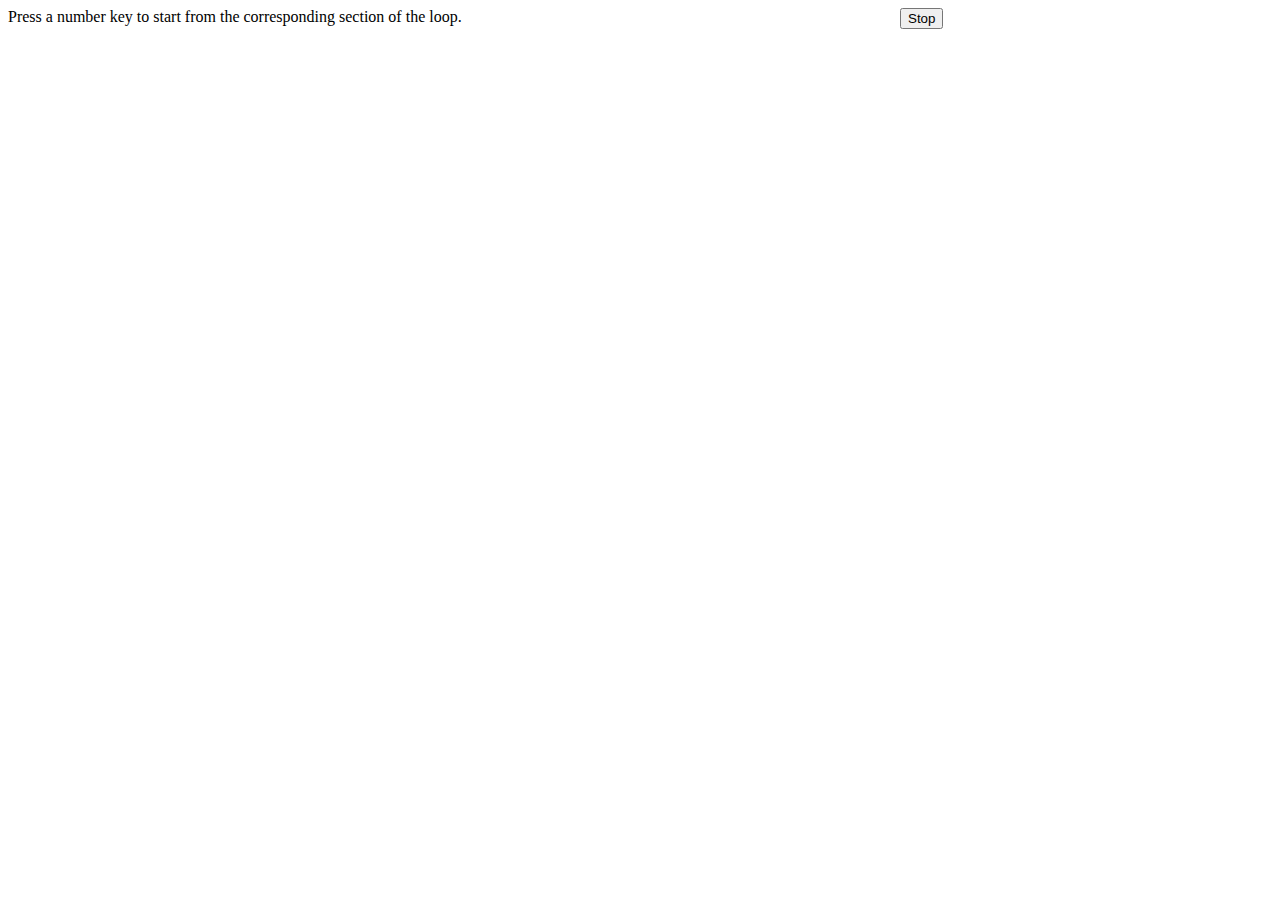
<file: test.html>
<!DOCTYPE html>
<html>
<head>
    <style>
        button {position: absolute; left: 900px}
        path {fill: none; stroke: black; stroke-width: .5;}
        line {stroke: red; stroke-width: 2; visibility: hidden;}
        rect {fill: steelblue; fill-opacity: 0; stroke: black; stroke-width: .5;}
        .active {fill: blue;}
    </style>
    <script src="//d3js.org/d3.v4.min.js"></script>
</head>
<body>
    <div>
        <text>Press a number key to start from the corresponding section of the loop.</text>
        <button onclick="stopSound()">Stop</button>
    </div>
    <svg></svg>
</body>
<script>

    testExp = new RegExp('Android|webOS|iPhone|iPad|BlackBerry|Windows Phone|'  +
                            'Opera Mini|IEMobile|Mobile' , 'i');

    if (testExp.test(navigator.userAgent)) {
        d3.select("div").select("text").html("Touch the section of the waveform that you want to hear.")
    }

    var width = 960,
        height = 230,
        waveHeight = 200,
        sampleCount = 8;

    var svg = d3.select("svg")
        .attr("width", width)
        .attr("height", height)

    var waveShape = svg.append("g")
        .attr("id", "waveShape")
        .append("path")
        .attr("transform", "translate(0,30)")

    var cuts = svg.append("g").selectAll("g")
        .data(d3.range(sampleCount))
      .enter().append("g")
        .attr("transform", function(d, i) {return "translate("+ width/sampleCount*i + ",30)"})

    cuts.append("rect")
        .attr("id", function(d, i) {return "rect"+i})
        .attr("height",waveHeight)
        .attr("width",width/sampleCount)
        .attr("stroke-dasharray", [3,3])
        .on("touchstart", function(d, i) {playSound(i);})

    cuts.append("text")
        .attr("transform", "translate(0," + -10 + ")")
        .text(function(d, i) {return i+1})

    var position = svg.append("line")
        .attr("y2", waveHeight)

    var audioCtx = new (window.AudioContext || window.webkitAudioContext)(),
        source = null,
        beatData = importAudio("back_on_the_streets_again.wav");


    function importAudio(url) {
        var req = new XMLHttpRequest();
        req.open('GET', url, true);
        req.responseType = 'arraybuffer';
        req.onload = function() {audioCtx.decodeAudioData(req.response, loadAudio)}
        req.send();

        function loadAudio(buffer) {
            beatData = buffer;

            var waveData = d3.values(beatData.getChannelData(0))
                .filter(function(d,i) {return i % 10 == 0})

            var xScale = d3.scaleLinear().range([0, width]).domain([0, waveData.length]);

            var line = d3.line()
                .x(function(d, i) {return xScale(i)})
                .y(function(d) {return waveHeight/2*d+waveHeight/2});

            waveShape.datum(waveData).attr("d",line)
        }
    }

    function playSound(i) {
        if (source) {source.stop();}

        source = audioCtx.createBufferSource();
        source.buffer = beatData;
        source.connect(audioCtx.destination);
        source.start(0, beatData.duration/sampleCount*i);

        positionSlide(i);

        function positionSlide(n) {
            cuts.selectAll("rect")
                .transition().duration(100)
                .style("fill-opacity", function() {return (this.id == "rect"+n) ? .2 : 0})

            position.style("visibility", "visible")
                .transition().duration(0)
                .attr("transform", "translate(" + width/sampleCount*n + ",30)")
                .transition().duration(beatData.duration/sampleCount*1000).ease(d3.easeLinear)
                    .attr("transform", "translate(" + width/sampleCount*++n + ",30)")
                    .on("end", function() {n < sampleCount ? positionSlide(n) : playSound(0)})
        }
    }

    function stopSound() {
        if (source) {source.stop();}

        position.interrupt()
            .style("visibility", "hidden")
            .attr("transform", "translate(0,30)");

        cuts.selectAll("rect")
            .transition().duration(100)
            .style("fill-opacity", 0)
    }

    document.body.onkeydown = function(e){
        var thisKey = e.keyCode-48;
        if (thisKey > 0 && thisKey < 9) {playSound(thisKey-1)}
    };
</script>
</html>
</file>
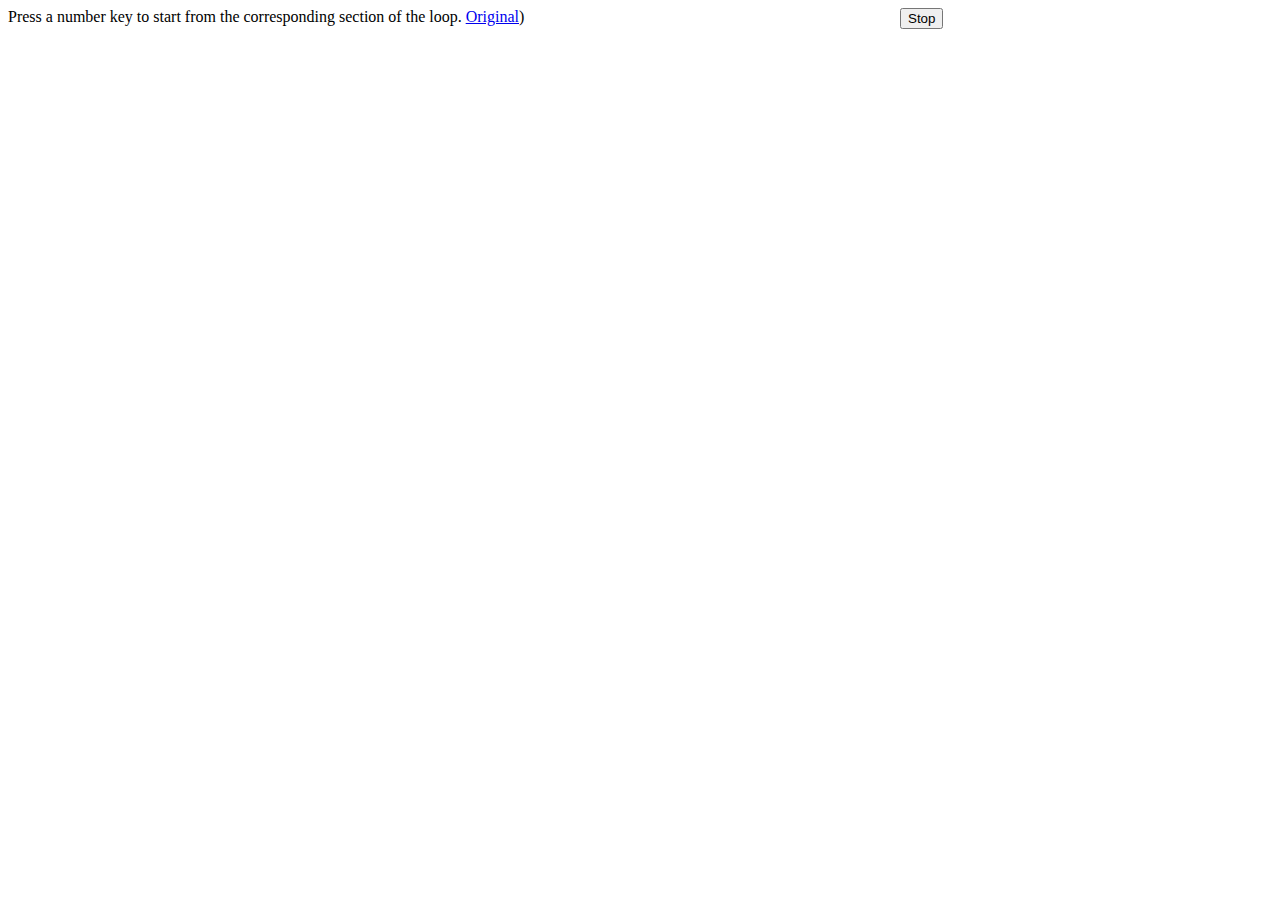
<file: pruebas/audio-file-play.html>
<!DOCTYPE html>
<html>
<head>
    <style>
        button {position: absolute; left: 900px}
        path {fill: none; stroke: black; stroke-width: .5;}
        line {stroke: red; stroke-width: 2; visibility: hidden;}
        rect {fill: steelblue; fill-opacity: 0; stroke: black; stroke-width: .5;}
        .active {fill: blue;}
    </style>
    <script src="//d3js.org/d3.v4.min.js"></script>
</head>
<body>
    <div>
        <text>Press a number key to start from the corresponding section of the loop.</text>
        <button onclick="stopSound()">Stop</button>
        <a href="https://bl.ocks.org/alexmacy/5e4b763bf399027de8c110086c74eba0" target="_blank">Original</a>)
    </div>
    <svg></svg>
</body>
<script>

    testExp = new RegExp('Android|webOS|iPhone|iPad|BlackBerry|Windows Phone|'  +
                            'Opera Mini|IEMobile|Mobile' , 'i');

    if (testExp.test(navigator.userAgent)) {
        d3.select("div").select("text").html("Touch the section of the waveform that you want to hear.")
    }

    var width = 960,
        height = 230,
        waveHeight = 200,
        sampleCount = 8;

    var svg = d3.select("svg")
        .attr("width", width)
        .attr("height", height)

    var waveShape = svg.append("g")
        .attr("id", "waveShape")
        .append("path")
        .attr("transform", "translate(0,30)")

    var cuts = svg.append("g").selectAll("g")
        .data(d3.range(sampleCount))
      .enter().append("g")
        .attr("transform", function(d, i) {return "translate("+ width/sampleCount*i + ",30)"})

    cuts.append("rect")
        .attr("id", function(d, i) {return "rect"+i})
        .attr("height",waveHeight)
        .attr("width",width/sampleCount)
        .attr("stroke-dasharray", [3,3])
        .on("touchstart", function(d, i) {playSound(i);})

    cuts.append("text")
        .attr("transform", "translate(0," + -10 + ")")
        .text(function(d, i) {return i+1})

    var position = svg.append("line")
        .attr("y2", waveHeight)

    var audioCtx = new (window.AudioContext || window.webkitAudioContext)(),
        source = null,
        beatData = importAudio("Animalv1.wav");


    function importAudio(url) {
        var req = new XMLHttpRequest();
        req.open('GET', url, true);
        req.responseType = 'arraybuffer';
        req.onload = function() {audioCtx.decodeAudioData(req.response, loadAudio)}
        req.send();

        function loadAudio(buffer) {
            beatData = buffer;

            var waveData = d3.values(beatData.getChannelData(0))
                .filter(function(d,i) {return i % 10 == 0})

            var xScale = d3.scaleLinear().range([0, width]).domain([0, waveData.length]);

            var line = d3.line()
                .x(function(d, i) {return xScale(i)})
                .y(function(d) {return waveHeight/2*d+waveHeight/2});

            waveShape.datum(waveData).attr("d",line)
        }
    }

    function playSound(i) {
        if (source) {source.stop();}

        source = audioCtx.createBufferSource();
        source.buffer = beatData;
        source.connect(audioCtx.destination);
        source.start(0, beatData.duration/sampleCount*i);

        positionSlide(i);

        function positionSlide(n) {
            cuts.selectAll("rect")
                .transition().duration(100)
                .style("fill-opacity", function() {return (this.id == "rect"+n) ? .2 : 0})

            position.style("visibility", "visible")
                .transition().duration(0)
                .attr("transform", "translate(" + width/sampleCount*n + ",30)")
                .transition().duration(beatData.duration/sampleCount*1000).ease(d3.easeLinear)
                    .attr("transform", "translate(" + width/sampleCount*++n + ",30)")
                    .on("end", function() {n < sampleCount ? positionSlide(n) : playSound(0)})
        }
    }

    function stopSound() {
        if (source) {source.stop();}

        position.interrupt()
            .style("visibility", "hidden")
            .attr("transform", "translate(0,30)");

        cuts.selectAll("rect")
            .transition().duration(100)
            .style("fill-opacity", 0)
    }

    document.body.onkeydown = function(e){
        var thisKey = e.keyCode-48;
        if (thisKey > 0 && thisKey < 9) {playSound(thisKey-1)}
    };
</script>
</html>
</file>
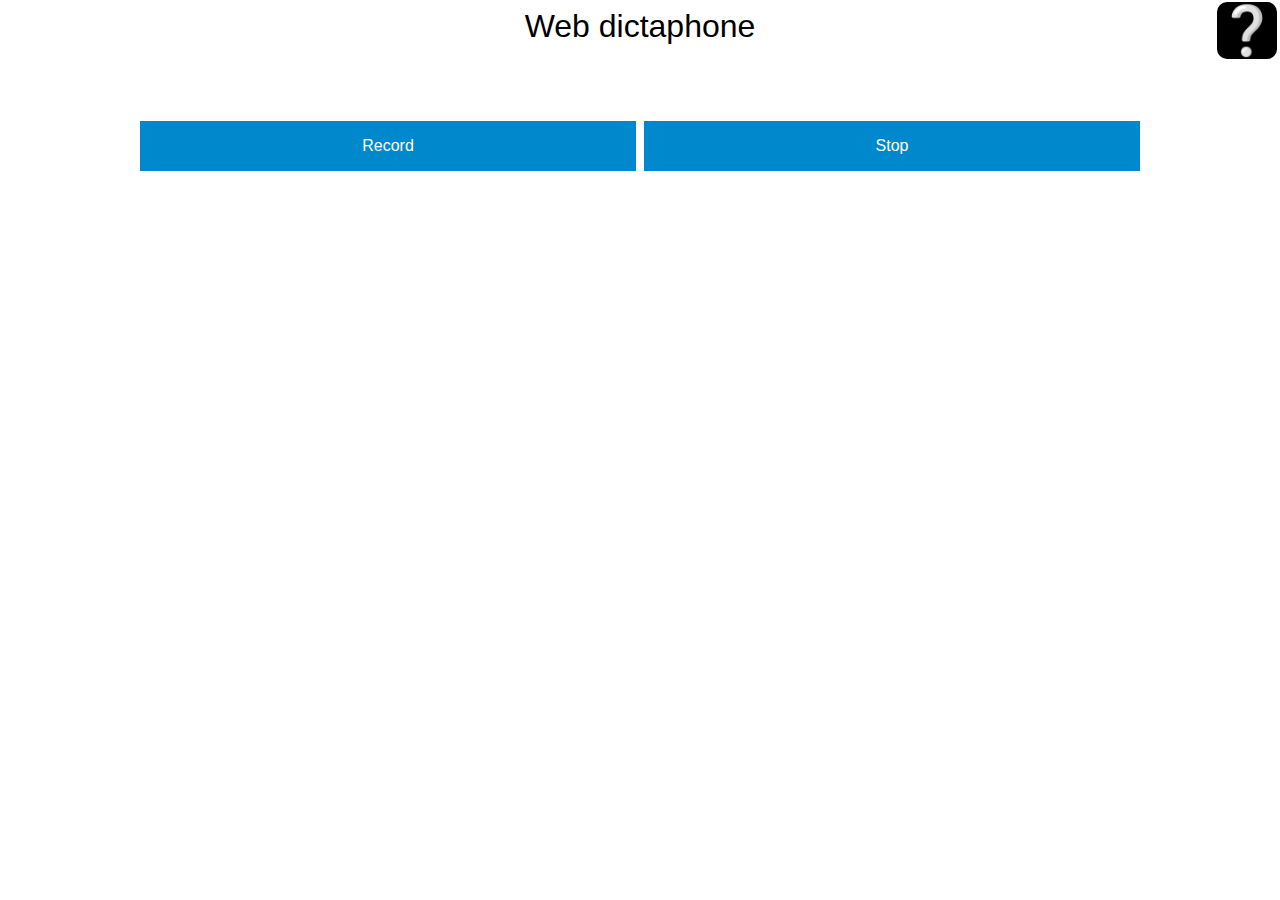
<file: pruebas/recorder.html>
<!DOCTYPE html>
<html lang="en-us">
  <head>
    <meta charset="utf-8">
    <meta name="viewport" content="width=device-width">
    <title>Web dictaphone</title>
    <link href="recorder.css" rel="stylesheet" type="text/css">
  </head>
  <body>

    <div class="wrapper">

      <header>
        <h1>Web dictaphone</h1>
      </header>

      <section class="main-controls">
        <canvas class="visualizer" height="60px"></canvas>
        <div id="buttons">
          <button class="record">Record</button>
          <button class="stop">Stop</button>
        </div>
      </section>

      <section class="sound-clips">


      </section>

    </div>

    <label for="toggle">❔</label>
    <input type="checkbox" id="toggle">
    <aside>
      <h2>Information</h2>

      <p>Web dictaphone is built using <a href="https://developer.mozilla.org/en-US/docs/Web/API/Navigator.getUserMedia">getUserMedia</a> and the <a href="https://developer.mozilla.org/en-US/docs/Web/API/MediaRecorder_API">MediaRecorder API</a>, which provides an easier way to capture Media streams.</p>

      <p>Icon courtesy of <a href="http://findicons.com/search/microphone">Find Icons</a>. Thanks to <a href="http://soledadpenades.com/">Sole</a> for the Oscilloscope code!</p>
      <p><a href="https://github.com/mdn/web-dictaphone" target="_blank">Original</a></p>
    </aside>

    <script>


      const record = document.querySelector('.record');
      const stop = document.querySelector('.stop');
      const soundClips = document.querySelector('.sound-clips');
      const canvas = document.querySelector('.visualizer');
      const mainSection = document.querySelector('.main-controls');


      stop.disabled = true;


      let audioCtx;
      const canvasCtx = canvas.getContext("2d");


      if (navigator.mediaDevices.getUserMedia) {
        console.log('getUserMedia supported.');

        const constraints = { audio: true };
        let chunks = [];

        let onSuccess = function(stream) {
          const mediaRecorder = new MediaRecorder(stream);

          visualize(stream);

          record.onclick = function() {
            mediaRecorder.start();
            console.log(mediaRecorder.state);
            console.log("recorder started");
            record.style.background = "red";

            stop.disabled = false;
            record.disabled = true;
          }

          stop.onclick = function() {
            mediaRecorder.stop();
            console.log(mediaRecorder.state);
            console.log("recorder stopped");
            record.style.background = "";
            record.style.color = "";

            stop.disabled = true;
            record.disabled = false;
          }

          mediaRecorder.onstop = function(e) {
            console.log("data available after MediaRecorder.stop() called.");

            const clipName = prompt('Enter a name for your sound clip?','My unnamed clip');

            const clipContainer = document.createElement('article');
            const clipLabel = document.createElement('p');
            const audio = document.createElement('audio');
            const deleteButton = document.createElement('button');

            clipContainer.classList.add('clip');
            audio.setAttribute('controls', '');
            deleteButton.textContent = 'Delete';
            deleteButton.className = 'delete';

            if(clipName === null) {
              clipLabel.textContent = 'My unnamed clip';
            } else {
              clipLabel.textContent = clipName;
            }

            clipContainer.appendChild(audio);
            clipContainer.appendChild(clipLabel);
            clipContainer.appendChild(deleteButton);
            soundClips.appendChild(clipContainer);

            audio.controls = true;
            const blob = new Blob(chunks, { 'type' : 'audio/ogg; codecs=opus' });
            chunks = [];
            const audioURL = window.URL.createObjectURL(blob);
            audio.src = audioURL;
            console.log("recorder stopped");

            deleteButton.onclick = function(e) {
              let evtTgt = e.target;
              evtTgt.parentNode.parentNode.removeChild(evtTgt.parentNode);
            }

            clipLabel.onclick = function() {
              const existingName = clipLabel.textContent;
              const newClipName = prompt('Enter a new name for your sound clip?');
              if(newClipName === null) {
                clipLabel.textContent = existingName;
              } else {
                clipLabel.textContent = newClipName;
              }
            }
          }

          mediaRecorder.ondataavailable = function(e) {
            chunks.push(e.data);
          }
        }

        let onError = function(err) {
          console.log('The following error occured: ' + err);
        }

        navigator.mediaDevices.getUserMedia(constraints).then(onSuccess, onError);

      } else {
         console.log('getUserMedia not supported on your browser!');
      }

      function visualize(stream) {
        if(!audioCtx) {
          audioCtx = new AudioContext();
        }

        const source = audioCtx.createMediaStreamSource(stream);

        const analyser = audioCtx.createAnalyser();
        analyser.fftSize = 2048;
        const bufferLength = analyser.frequencyBinCount;
        const dataArray = new Uint8Array(bufferLength);

        source.connect(analyser);

        draw()

        function draw() {
          const WIDTH = canvas.width
          const HEIGHT = canvas.height;

          requestAnimationFrame(draw);

          analyser.getByteTimeDomainData(dataArray);

          canvasCtx.fillStyle = 'rgb(200, 200, 200)';
          canvasCtx.fillRect(0, 0, WIDTH, HEIGHT);

          canvasCtx.lineWidth = 2;
          canvasCtx.strokeStyle = 'rgb(0, 0, 0)';

          canvasCtx.beginPath();

          let sliceWidth = WIDTH * 1.0 / bufferLength;
          let x = 0;


          for(let i = 0; i < bufferLength; i++) {

            let v = dataArray[i] / 128.0;
            let y = v * HEIGHT/2;

            if(i === 0) {
              canvasCtx.moveTo(x, y);
            } else {
              canvasCtx.lineTo(x, y);
            }

            x += sliceWidth;
          }

          canvasCtx.lineTo(canvas.width, canvas.height/2);
          canvasCtx.stroke();

        }
      }

      window.onresize = function() {
        canvas.width = mainSection.offsetWidth;
      }

      window.onresize();

    </script>

  </body>
</html>
</file>
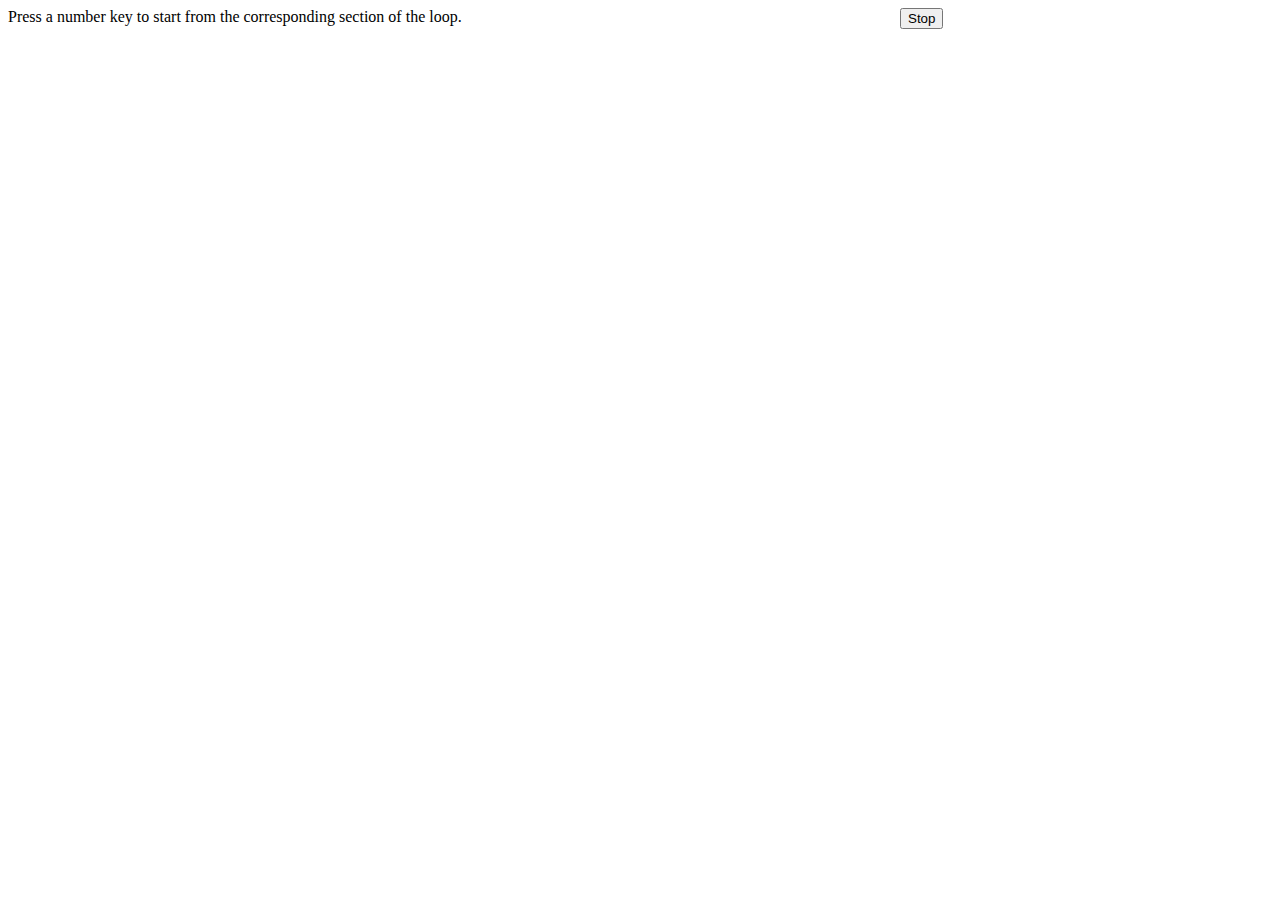
<file: pruebas/test.html>
<!DOCTYPE html>
<html>
<head>
    <style>
        button {position: absolute; left: 900px}
        path {fill: none; stroke: black; stroke-width: .5;}
        line {stroke: red; stroke-width: 2; visibility: hidden;}
        rect {fill: steelblue; fill-opacity: 0; stroke: black; stroke-width: .5;}
        .active {fill: blue;}
    </style>
    <script src="//d3js.org/d3.v4.min.js"></script>
</head>
<body>
    <div>
        <text>Press a number key to start from the corresponding section of the loop.</text>
        <button onclick="stopSound()">Stop</button>
    </div>
    <svg></svg>
</body>
<script>

    testExp = new RegExp('Android|webOS|iPhone|iPad|BlackBerry|Windows Phone|'  +
                            'Opera Mini|IEMobile|Mobile' , 'i');

    if (testExp.test(navigator.userAgent)) {
        d3.select("div").select("text").html("Touch the section of the waveform that you want to hear.")
    }

    var width = 960,
        height = 230,
        waveHeight = 200,
        sampleCount = 8;

    var svg = d3.select("svg")
        .attr("width", width)
        .attr("height", height)

    var waveShape = svg.append("g")
        .attr("id", "waveShape")
        .append("path")
        .attr("transform", "translate(0,30)")

    var cuts = svg.append("g").selectAll("g")
        .data(d3.range(sampleCount))
      .enter().append("g")
        .attr("transform", function(d, i) {return "translate("+ width/sampleCount*i + ",30)"})

    cuts.append("rect")
        .attr("id", function(d, i) {return "rect"+i})
        .attr("height",waveHeight)
        .attr("width",width/sampleCount)
        .attr("stroke-dasharray", [3,3])
        .on("touchstart", function(d, i) {playSound(i);})

    cuts.append("text")
        .attr("transform", "translate(0," + -10 + ")")
        .text(function(d, i) {return i+1})

    var position = svg.append("line")
        .attr("y2", waveHeight)

    var audioCtx = new (window.AudioContext || window.webkitAudioContext)(),
        source = null,
        beatData = importAudio("Animalv1.wav");


    function importAudio(url) {
        var req = new XMLHttpRequest();
        req.open('GET', url, true);
        req.responseType = 'arraybuffer';
        req.onload = function() {audioCtx.decodeAudioData(req.response, loadAudio)}
        req.send();

        function loadAudio(buffer) {
            beatData = buffer;

            var waveData = d3.values(beatData.getChannelData(0))
                .filter(function(d,i) {return i % 10 == 0})

            var xScale = d3.scaleLinear().range([0, width]).domain([0, waveData.length]);

            var line = d3.line()
                .x(function(d, i) {return xScale(i)})
                .y(function(d) {return waveHeight/2*d+waveHeight/2});

            waveShape.datum(waveData).attr("d",line)
        }
    }

    function playSound(i) {
        if (source) {source.stop();}

        source = audioCtx.createBufferSource();
        source.buffer = beatData;
        source.connect(audioCtx.destination);
        source.start(0, beatData.duration/sampleCount*i);

        positionSlide(i);

        function positionSlide(n) {
            cuts.selectAll("rect")
                .transition().duration(100)
                .style("fill-opacity", function() {return (this.id == "rect"+n) ? .2 : 0})

            position.style("visibility", "visible")
                .transition().duration(0)
                .attr("transform", "translate(" + width/sampleCount*n + ",30)")
                .transition().duration(beatData.duration/sampleCount*1000).ease(d3.easeLinear)
                    .attr("transform", "translate(" + width/sampleCount*++n + ",30)")
                    .on("end", function() {n < sampleCount ? positionSlide(n) : playSound(0)})
        }
    }

    function stopSound() {
        if (source) {source.stop();}

        position.interrupt()
            .style("visibility", "hidden")
            .attr("transform", "translate(0,30)");

        cuts.selectAll("rect")
            .transition().duration(100)
            .style("fill-opacity", 0)
    }

    document.body.onkeydown = function(e){
        var thisKey = e.keyCode-48;
        if (thisKey > 0 && thisKey < 9) {playSound(thisKey-1)}
    };
</script>
</html>
</file>
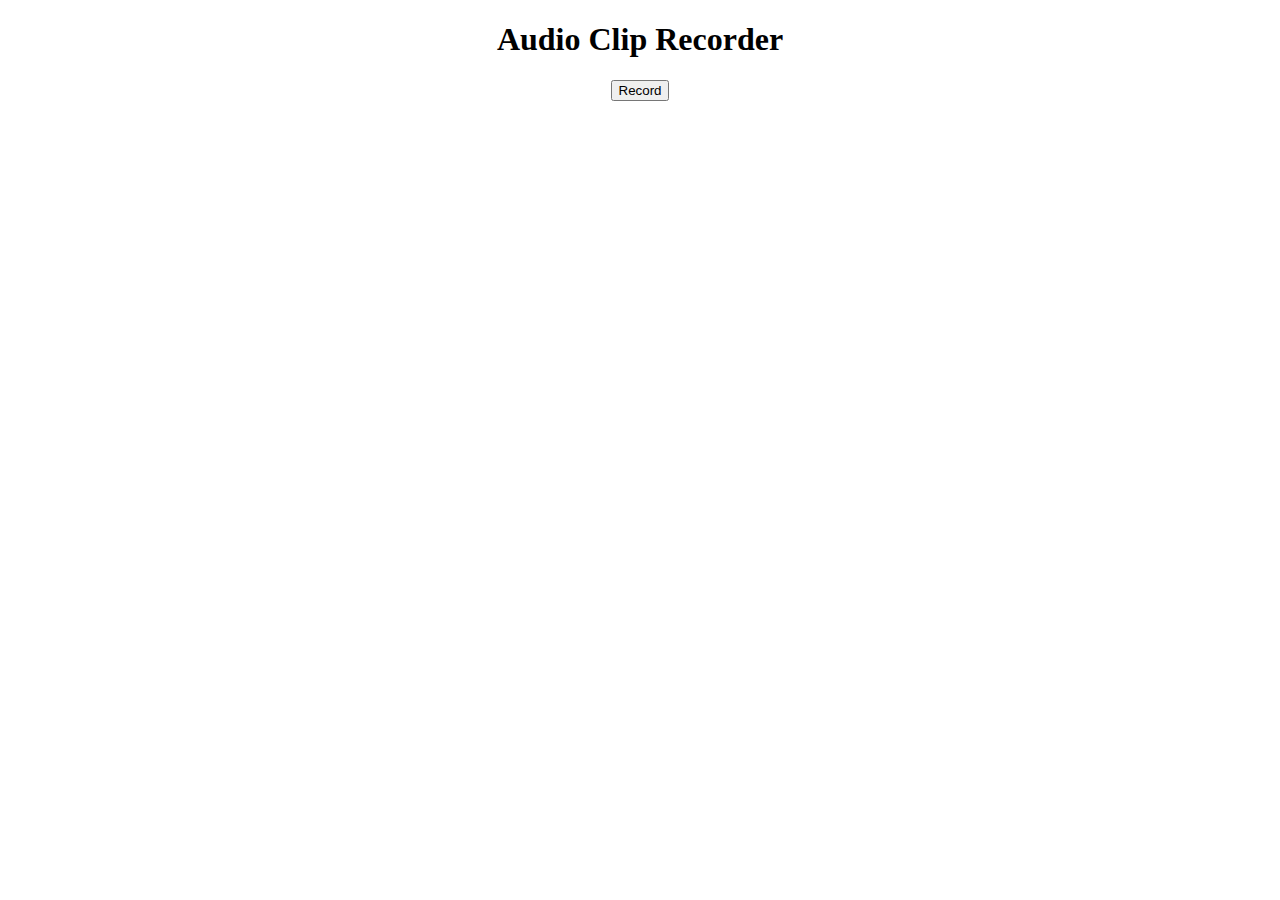
<file: pruebas/voiceMemo.html>
<!DOCTYPE html>
<html lang="en">
  <head>
    <meta charset="utf-8">
    <meta name="viewport" content="width=device-width, initial-scale=1, shrink-to-fit=no">
  </head>
  <body>
    <center>
      <h1>Audio Clip Recorder</h1>
      <p><button id="record">Record</button></p>
      <div id="sound-clip"></div>
    </center>
    <script
        src="https://code.jquery.com/jquery-3.3.1.min.js"
        integrity="sha256-FgpCb/KJQlLNfOu91ta32o/NMZxltwRo8QtmkMRdAu8="
        crossorigin="anonymous"></script>
    <script src="voiceMemo.js"></script>
  </body>
</html>
</file>
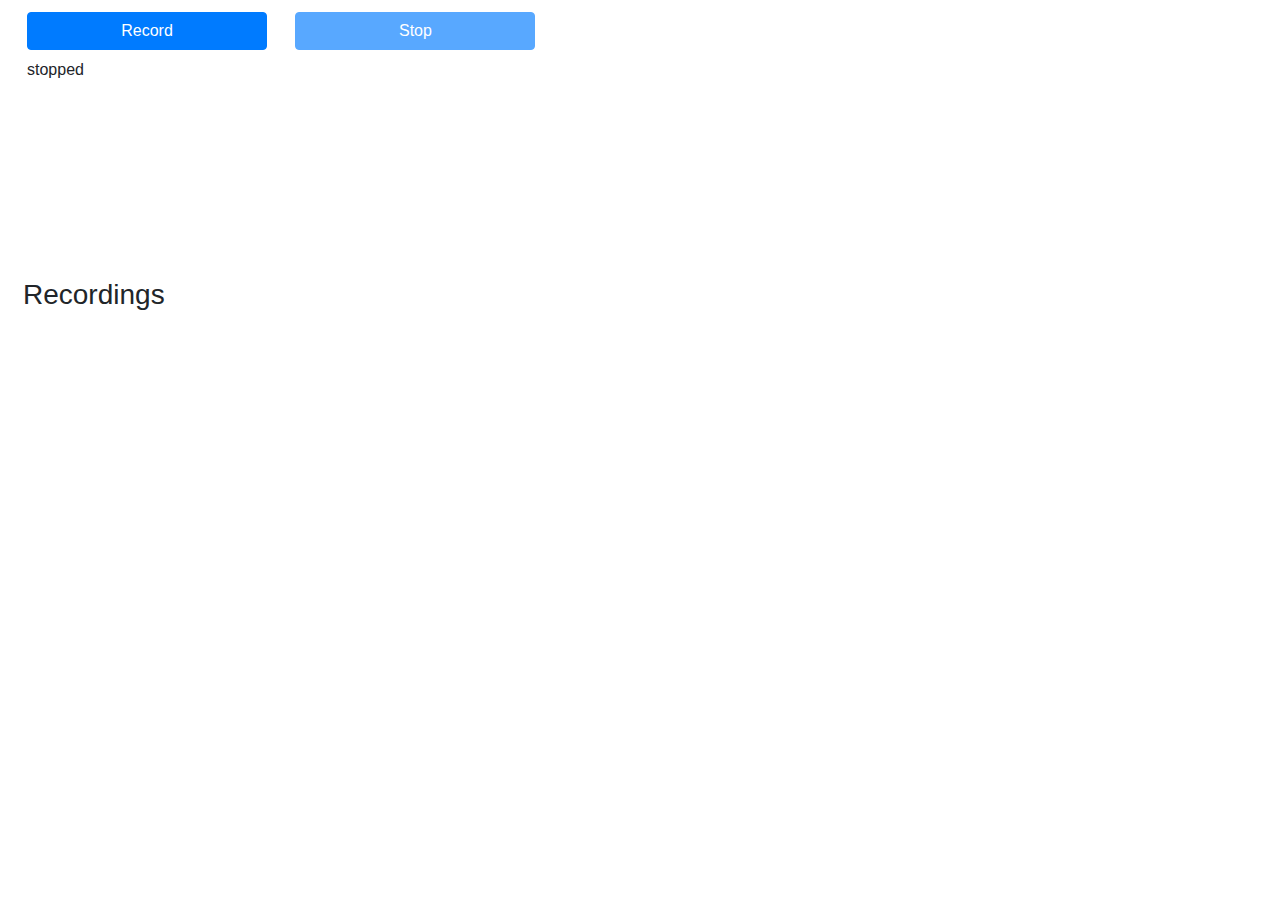
<file: pruebas/rec-ok/rec-ios.html>
<!doctype html>
<html lang="en">
<head>
    <meta charset="utf-8">
    <meta name="viewport" content="width=device-width, initial-scale=1, shrink-to-fit=no">
    <title>Web Audio Recording Tests (Simpler)</title>

    <link rel="stylesheet" href="https://stackpath.bootstrapcdn.com/bootstrap/4.3.1/css/bootstrap.min.css"
          integrity="sha384-ggOyR0iXCbMQv3Xipma34MD+dH/1fQ784/j6cY/iJTQUOhcWr7x9JvoRxT2MZw1T" crossorigin="anonymous">

    <style>
        button.btn {
            margin: 0.25rem;
            width: 15rem;
        }

        audio {
            width: 100%;
        }

        #recording-meter {
            height: 10rem;
            margin: 1rem 0;
            width: 4rem;
        }

    </style>

</head>
<body>
<main role="main" class="container m-2">
    <div class="row">
        <div class="col">
            <button id="btn-record" type="button" class="btn btn-primary">Record</button>
            <span class="ml-3"></span>
            <button id="btn-stop" type="button" class="btn btn-primary" disabled>Stop</button>
            <div style="margin: .25rem">
                <span id="debug-txt"></span>
            </div>

        </div>
    </div>

    <div class="row">
    </div>

    <div class="row">
        <div class="col">
            <div id="recording-meter"></div>
        </div>
    </div>

    <div class="row">
        <div class="col">
            <h3>Recordings</h3>
            <div id="recordings-cont">
            </div>
        </div>
    </div>

</main>
<script src="js/WebAudioPeakMeter.js"></script>
<script src="js/encoder-wav-worker.js"></script>
<script src="js/RecorderService.js"></script>
<script src="js/app.js"></script>
<script>
window.onload = function (e) {
  let app = new App();
  app.init()
}
</script>

</body>
</html>
</file>
<file: pruebas/recorder.css>
* {
  margin: 0;
  padding: 0;
  box-sizing: border-box;
}

html, body {
  height: 100%;
}

body {
  font-family: 'Helvetica Neue', Helvetica, Arial, sans-serif;
  font-size: 0.8rem;
}

.wrapper {
  height: 100%;
  display: flex;
  flex-direction: column;
}

h1, h2 {
  font-size: 2rem;
  text-align: center;
  font-weight: normal;
  padding: 0.5rem 0 0 0;
}

.main-controls {
  padding: 0.5rem 0;
}

canvas {
  display: block;
  margin-bottom: 0.5rem;
}

#buttons {
  display: flex;
  flex-direction: row;
  justify-content: space-between;
}

#buttons button {
  font-size: 1rem;
  padding: 1rem;
  width: calc(50% - 0.25rem);
}

button {
  font-size: 1rem;
  background: #0088cc;
  text-align: center;
  color: white;
  border: none;
  transition: all 0.2s;
  padding: 0.5rem;
}

button:hover, button:focus {
  box-shadow: inset 0px 0px 10px rgba(255, 255, 255, 1);
  background: #0ae;
}

button:active {
  box-shadow: inset 0px 0px 20px rgba(0,0,0,0.5);
  transform: translateY(2px);
}


/* Make the clips use as much space as possible, and
 * also show a scrollbar when there are too many clips to show
 * in the available space */
.sound-clips {
  flex: 1;
  overflow: auto;
}

section, article {
  display: block;
}

.clip {
  padding-bottom: 1rem;
}

audio {
  width: 100%;
  display: block;
  margin: 1rem auto 0.5rem;
}

.clip p {
  display: inline-block;
  font-size: 1rem;
}

.clip button {
  font-size: 1rem;
  float: right;
}

button.delete {
  background: #f00;
  padding: 0.5rem 0.75rem;
  font-size: 0.8rem;
}

/* Checkbox hack to control information box display */

label {
  font-size: 3rem;
  position: absolute;
  top: 2px;
  right: 3px;
  z-index: 5;
  cursor: pointer;
  background-color: black;
  border-radius: 10px;
}

input[type=checkbox] {
   position: absolute;
   top: -100px;
}

aside {
  position: fixed;
  top: 0;
  left: 0;
  width: 100%;
  height: 100%;
  transform: translateX(100%);
  transition: 0.3s all ease-out;
  background-color: #efefef;
  padding: 1rem;
}

aside p {
  font-size: 1.2rem;
  margin: 0.5rem 0;
}

aside a {
  color: #666;
}

/* Toggled State of information box */
input[type=checkbox]:checked ~ aside {
  transform: translateX(0);
}

/* Cursor when clip name is clicked over */

.clip p {
  cursor: pointer;
}

/* Adjustments for wider screens */
@media all and (min-width: 800px) {
  /* Don't take all the space as readability is lost when line length
     goes past a certain size */
  .wrapper {
    width: 90%;
    max-width: 1000px;
    margin: 0 auto;
  }
}
</file>
